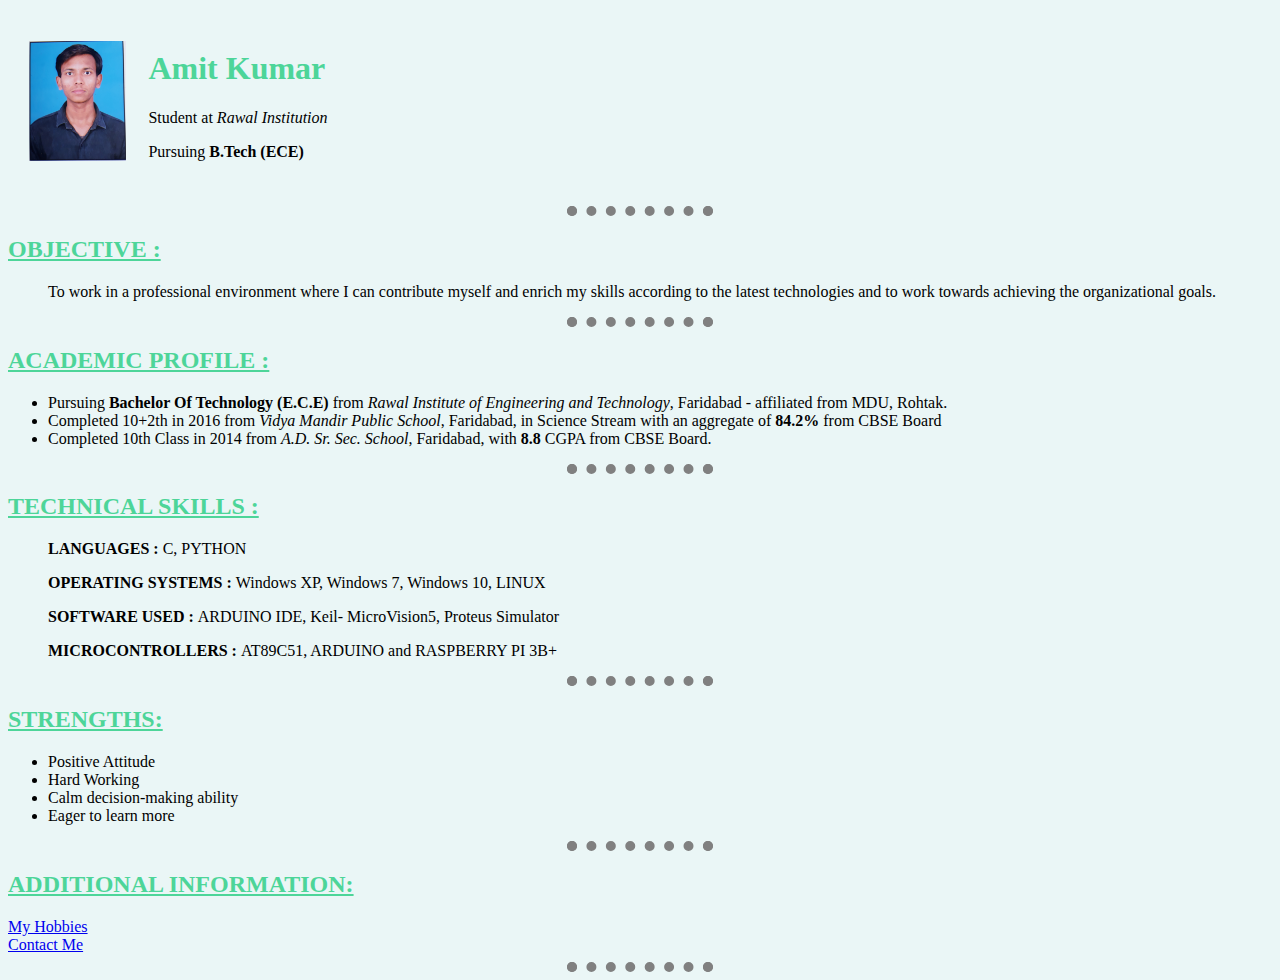
<file: index.html>
<!DOCTYPE html>
<html>

<head>
    <meta charset="UTF-8">
    <title>Amit's Personal Site</title>
    <link rel="stylesheet" href="CSS/stylesheet.css">
</head>

<body>
    <table cellspacing="20px">
        <tr>
            <td><img src="Images/20190810_145716.jpg" alt="Amit's Profile Picture" height="120"></td>
            <td>
                <h1>Amit Kumar</h1>
                <p>Student at <em>Rawal Institution</em></p>
                <p>Pursuing <strong>B.Tech (ECE)</strong></p>
            </td>
        </tr>
    </table>
    <hr>

    <dt>
        <h2><u> OBJECTIVE : </u></h2>
    </dt>
    <dd>
        <p>To work in a professional environment where I can contribute myself and enrich my skills according to the
            latest technologies and to work towards achieving the organizational goals.</p>
    </dd>
    <hr>

    <h2><u>ACADEMIC PROFILE :</u></h2>
    <ul>
        <li>Pursuing <strong>Bachelor Of Technology (E.C.E)</strong> from <em>Rawal Institute of Engineering and
                Technology</em>, Faridabad - affiliated from MDU, Rohtak.</li>
        <li>Completed 10+2th in 2016 from <em>Vidya Mandir Public School</em>, Faridabad, in Science Stream with an
            aggregate of <strong>84.2%</strong> from CBSE Board</li>
        <li>Completed 10th Class in 2014 from <em>A.D. Sr. Sec. School</em>, Faridabad, with <strong>8.8</strong> CGPA
            from CBSE Board.</li>
    </ul>
    <hr>

    <dt>
        <h2><u>TECHNICAL SKILLS : </u></h2>
    </dt>
    <dd>
        <p><strong>LANGUAGES : </strong>C, PYTHON</p>
    </dd>
    <dd>
        <p><strong>OPERATING SYSTEMS : </strong>Windows XP, Windows 7, Windows 10, LINUX</p>
    </dd>
    <dd>
        <p><strong>SOFTWARE USED : </strong>ARDUINO IDE, Keil- MicroVision5, Proteus Simulator</p>
    </dd>
    <dd>
        <p><strong>MICROCONTROLLERS : </strong>AT89C51, ARDUINO and RASPBERRY PI 3B+</p>
    </dd>
    <hr>

    <h2><u>STRENGTHS: </u></h2>
    <ul>
        <li>Positive Attitude</li>
        <li>Hard Working</li>
        <li>Calm decision-making ability</li>
        <li>Eager to learn more</li>
    </ul>
    <hr>

    <h2><u>ADDITIONAL INFORMATION:</u></h2>

    <a href="Hobbies.html">My Hobbies</a><br>
    <a href="contact-me.html">Contact Me</a>
    <hr>

</body>

</html>
</file>
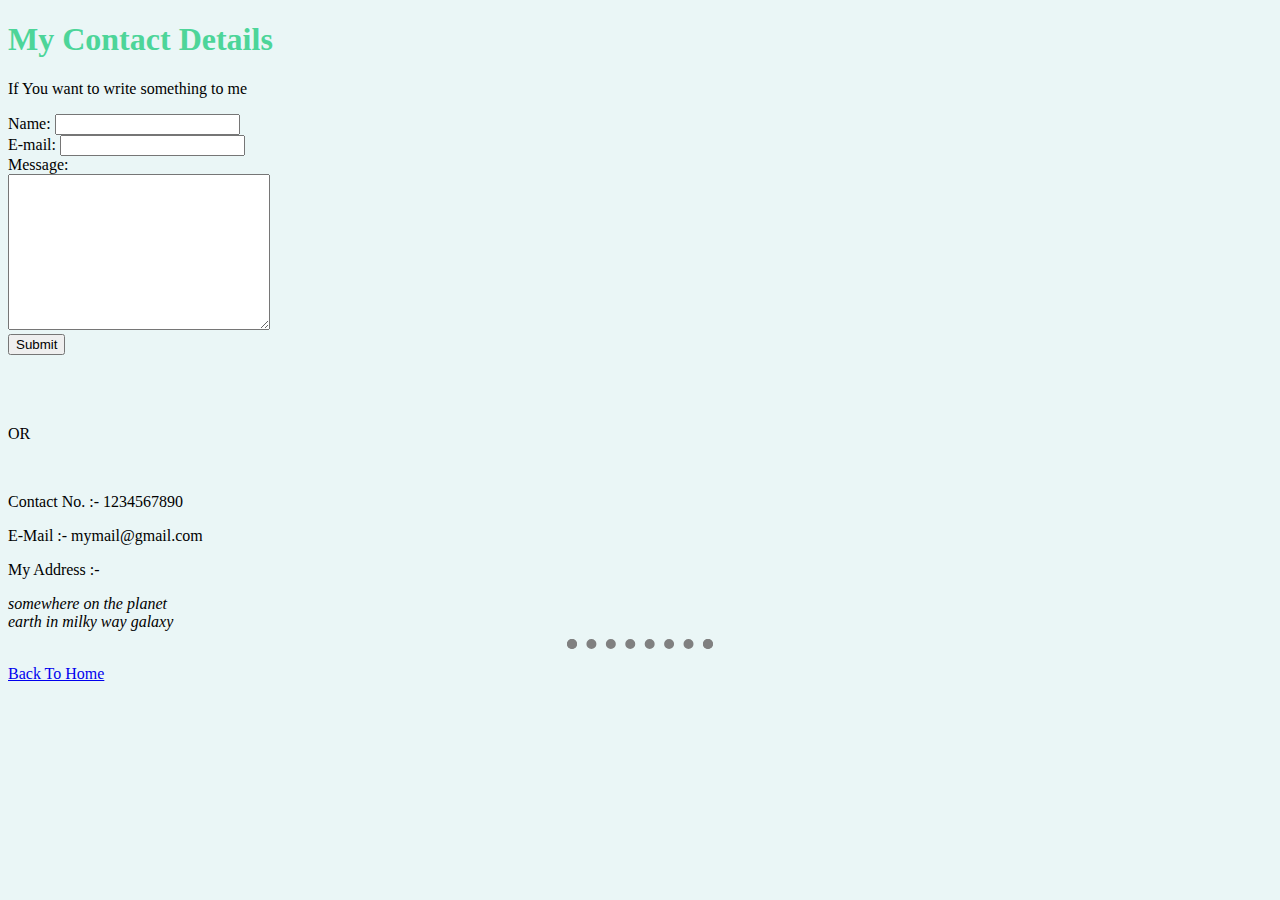
<file: contact-me.html>
<!DOCTYPE html>
<html lang="en">
<head>
    <meta charset="UTF-8">
    <title>Contact Me</title>
    <link rel="stylesheet" href="CSS/stylesheet.css">
</head>
<body>
    <h1>My Contact Details</h1>
    <p> If You want to write something to me</p>
    <form method="post" action="mailto:1mit11umar@gmail.com" enctype="text/plain">
        <label>Name:</label>
        <input type="text" name="Name" value=""><br>
        <label>E-mail:</label>    
        <input type="email" name="E-Mail" value=""><br>
        <label>Message:</label><br>
        <textarea name="Message" id="" cols="30" rows="10"></textarea><br>
        <input type="submit">
    </form>
    <br>
    <br>
    <br>
    <p>OR</p>
    <br>
    <p>Contact No. :- 1234567890</p>
    <p> E-Mail :- mymail@gmail.com </p>
    <p>My Address :- </p>
    <address>somewhere on the planet <br> earth in  milky way galaxy</address>
    <hr>
    <p><a href="index.html">Back To Home</a></p>
    
</body>
</html>
</file>
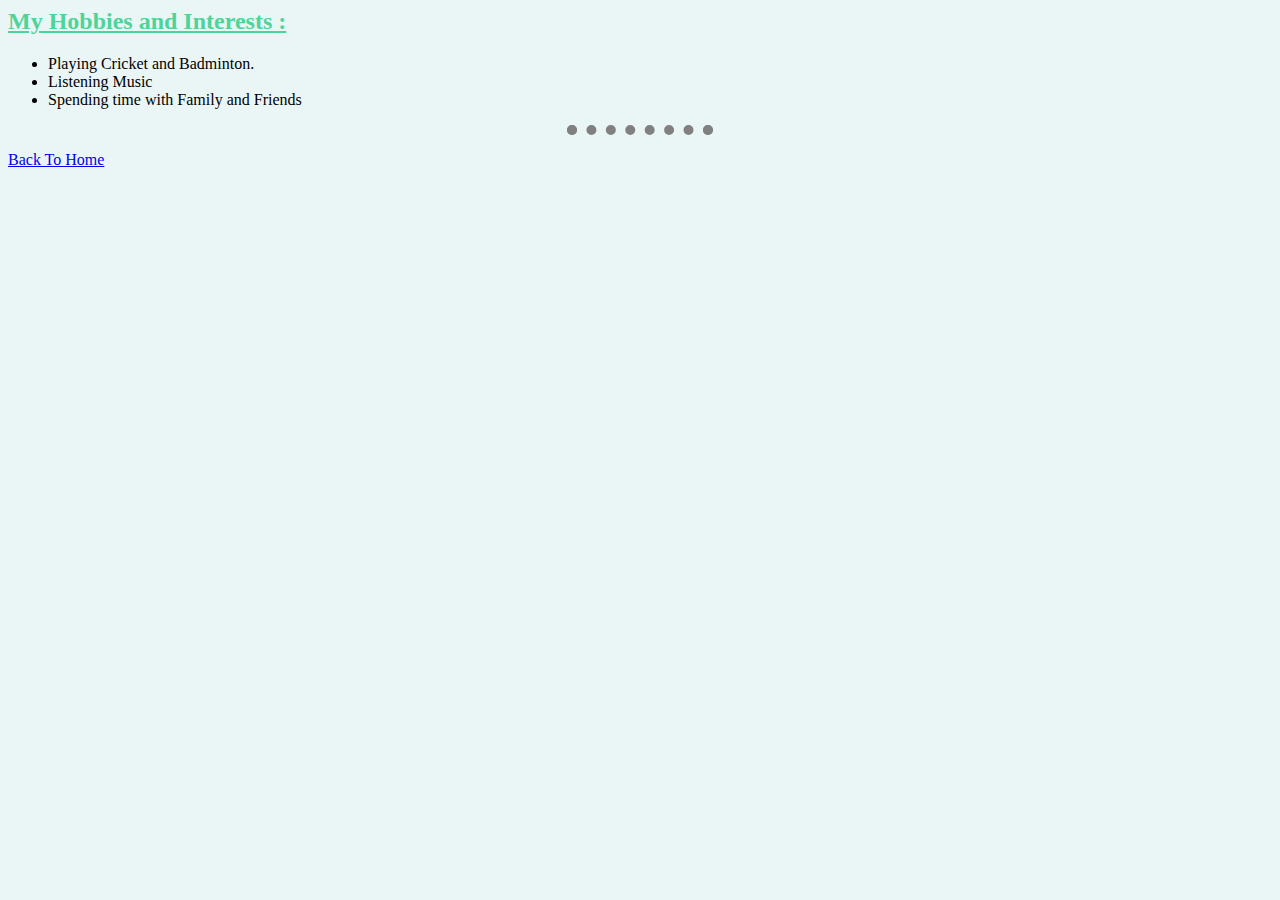
<file: Hobbies.html>
<html>
   
    <head>
        <meta charset="utf-8">
        <title>Hobbies</title>
        <link rel="stylesheet" href="CSS/stylesheet.css">
    </head>

    <body>
        <h2><u>My Hobbies and Interests :</u></h2>
        <ul>
            <li>Playing Cricket and Badminton.</li>
            <li>Listening Music</li>
            <li>Spending time with Family and Friends</li>
        </ul>
        <hr>
        <p><a href="index.html">Back To Home</a></p>   
    </body>
    
</html>
</file>
<file: CSS/stylesheet.css>
body {
    background-color: #eaf6f6;
}

h2 {
    color: #4dd599;
}

h1 {
    color: #4dd599;
}

hr {
    width: 10%;
    border-style: dotted;
    border-width: 10px;
    border-bottom: none;
}
</file>
